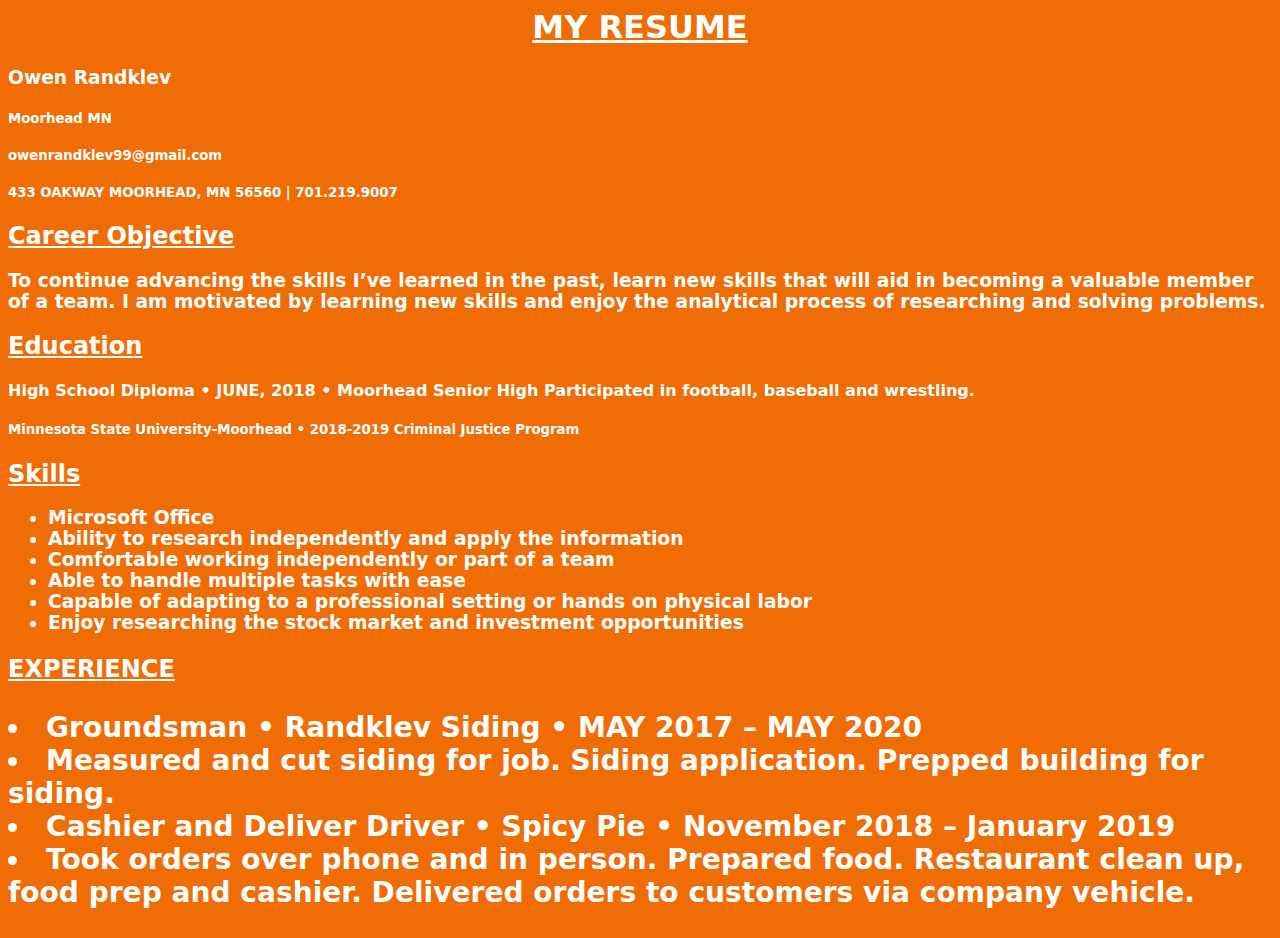
<file: index.html>
<html>
<head>
<title> RESUME </title>
<link rel="stylesheet" href="styles.css">
</head>

<body>
<center>
<h1>
<u> MY RESUME </u>
</h1>
</center>

<h3> Owen Randklev </h3>
<h5> Moorhead MN </h5>
<h5> owenrandklev99@gmail.com </h5>
<h5> 433 OAKWAY MOORHEAD, MN 56560 | 701.219.9007 </h5>

<h2>
<u> Career Objective </u>
</h2>

<h3> To continue advancing the
skills I’ve learned in the past,
learn new skills that will aid in
becoming a valuable member
of a team. I am motivated by
learning new skills and enjoy
the analytical process of
researching and solving
problems.
</h3>
<h2>
<u> Education </u>
</h2>
<h4> High School Diploma • JUNE, 2018 • Moorhead Senior High
Participated in football, baseball and wrestling. </h4>

<h5> Minnesota State University-Moorhead • 2018-2019
Criminal Justice Program </h5>
<h2>
<u> Skills </u>
</h2>

<ul>
	<h3>
	<b>
	<li> Microsoft Office
	<li> Ability to research independently and apply the information
	<li> Comfortable working independently or part of a team
	<li> Able to handle multiple tasks with ease
	<li> Capable of adapting to a professional setting or hands on physical labor
	<li> Enjoy researching the stock market and investment opportunities </li>
	<h3>
	<b>
</ul>
<h2>
<u> EXPERIENCE </u>
	<b>
	<h3>
	<li> Groundsman • Randklev Siding • MAY 2017 – MAY 2020
	<li> Measured and cut siding for job. Siding application. Prepped building for siding. 

	<li>Cashier and Deliver Driver • Spicy Pie • November 2018 – January 2019
	<li>Took orders over phone and in person. Prepared food. Restaurant clean up, food prep and cashier. Delivered orders to customers via company vehicle. 
	




</body>
</html>
</file>
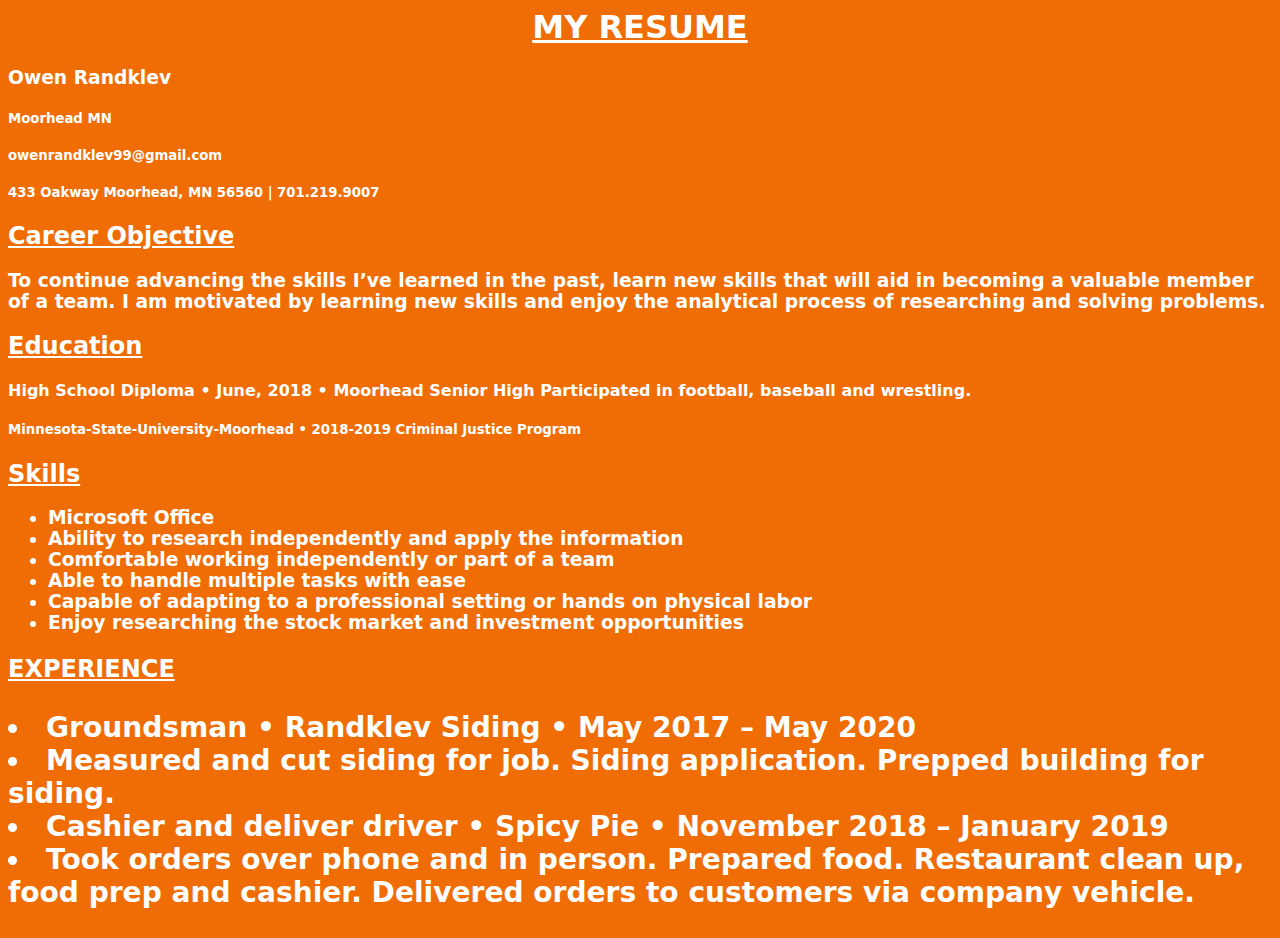
<file: Resume.html>
<html>
<head>
<title> RESUME </title>
<link rel="stylesheet" href="styles.css">
</head>

<body>
<center>
<h1>
<u> MY RESUME </u>
</h1>
</center>

<h3> Owen Randklev </h3>
<h5> Moorhead MN </h5>
<h5> owenrandklev99@gmail.com </h5>
<h5> 433 Oakway Moorhead, MN 56560 | 701.219.9007 </h5>

<h2>
<u> Career Objective </u>
</h2>

<h3> To continue advancing the
skills I’ve learned in the past,
learn new skills that will aid in
becoming a valuable member
of a team. I am motivated by
learning new skills and enjoy
the analytical process of
researching and solving
problems.
</h3>
<h2>
<u> Education </u>
</h2>
<h4> High School Diploma • June, 2018 • Moorhead Senior High
Participated in football, baseball and wrestling. </h4>

<h5> Minnesota-State-University-Moorhead • 2018-2019
Criminal Justice Program </h5>
<h2>
<u> Skills </u>
</h2>

<ul>
	<h3>
	<b>
	<li> Microsoft Office
	<li> Ability to research independently and apply the information
	<li> Comfortable working independently or part of a team
	<li> Able to handle multiple tasks with ease
	<li> Capable of adapting to a professional setting or hands on physical labor
	<li> Enjoy researching the stock market and investment opportunities </li>
	<h3>
	<b>
</ul>
<h2>
<u> EXPERIENCE </u>
	<b>
	<h3>
	<li> Groundsman • Randklev Siding • May 2017 – May 2020
	<li> Measured and cut siding for job. Siding application. Prepped building for siding. 

	<li> Cashier and deliver driver • Spicy Pie • November 2018 – January 2019
	<li> Took orders over phone and in person. Prepared food. Restaurant clean up, food prep and cashier. Delivered orders to customers via company vehicle. 
	




</body>
</html>
</file>
<file: styles.css>
body {
  font-family: system-ui;
  background: #f06d06;
  color: white;
  text-align: left;
}
.serif {
  font-family: "Times New Roman", Times, serif;
}
</file>
